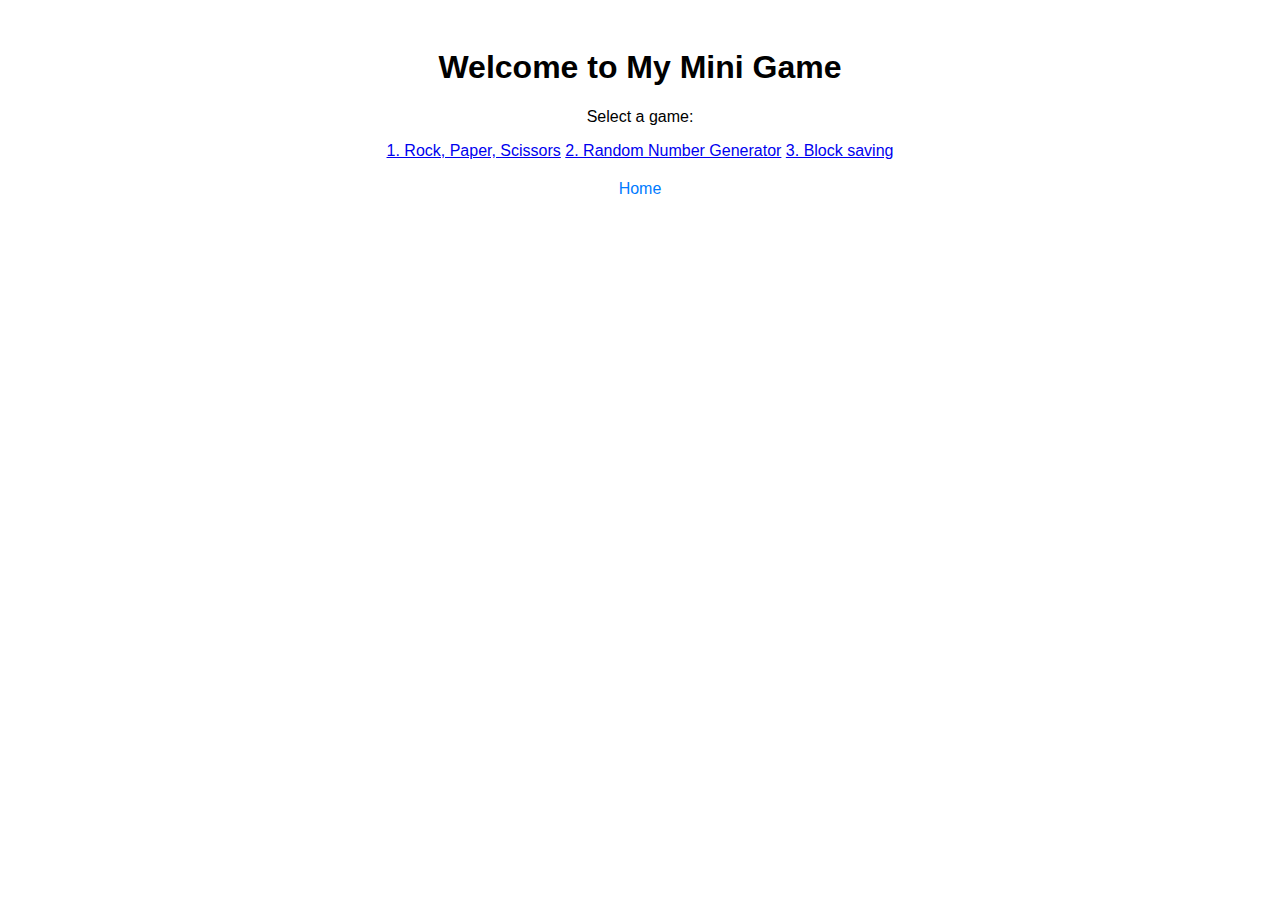
<file: index.html>
<!DOCTYPE html>
<html lang="en">
<head>
  <meta charset="UTF-8">
  <meta name="viewport" content="width=device-width, initial-scale=1.0">
  <title>Welcome to My Mini Game</title>
  <link rel="stylesheet" href="style.css">
</head>
<body>
  <h1>Welcome to My Mini Game</h1>
  <p>Select a game:</p>
  <div class="game-options">
    <a href="rock-paper-scissors.html">1. Rock, Paper, Scissors</a>

    <a href="random-number.html">2. Random Number Generator</a>
<a href="dino-game.html">3. Block saving</a>
  </div>
  <footer>
    <a href="index.html">Home</a>
  </footer>
</body>
</html>
</file>
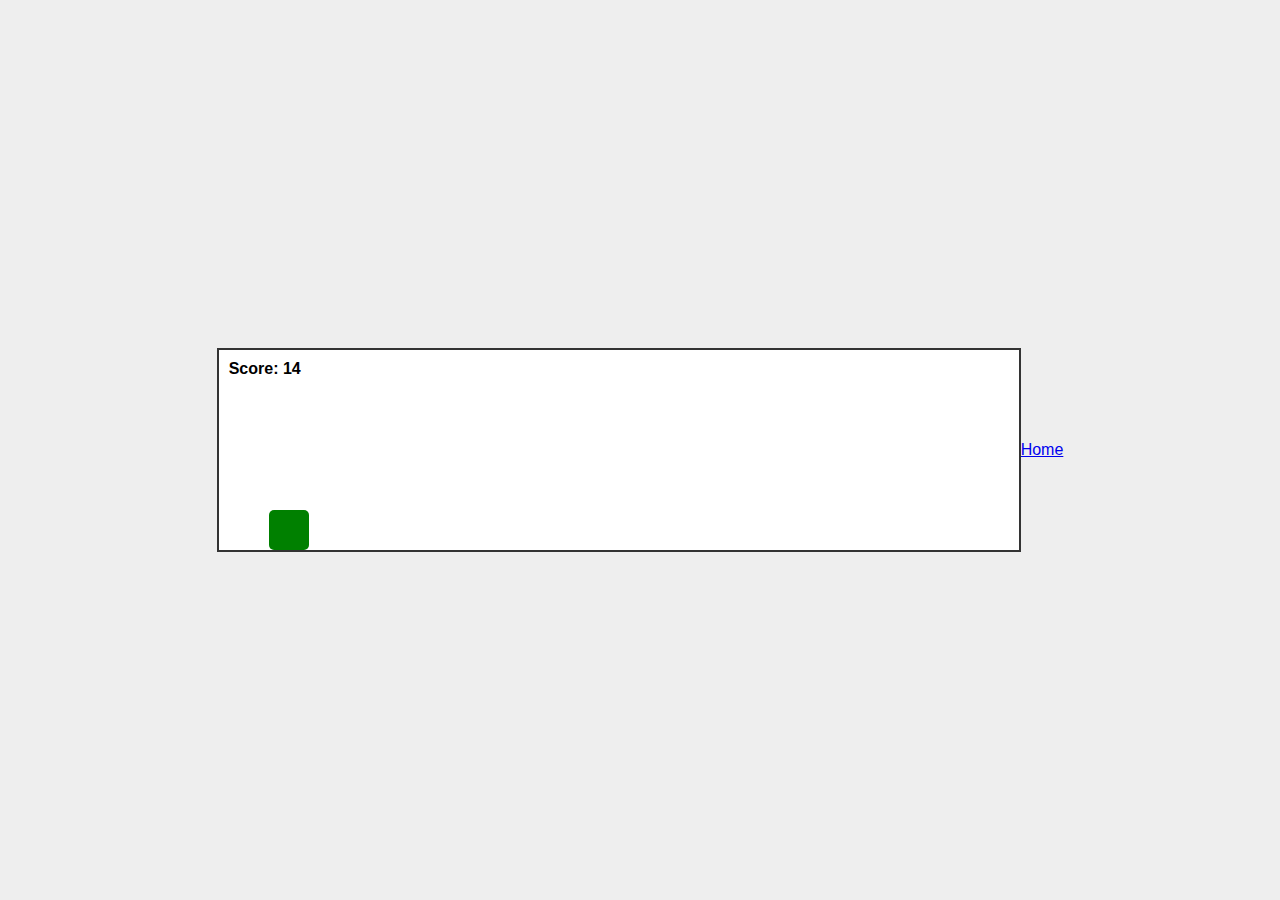
<file: dino-game.html>
<!DOCTYPE html>
<html lang="en">
<head>
  <meta charset="UTF-8">
  <title>Dino Game</title>
  <style>
    body {
      margin: 0;
      font-family: sans-serif;
      background: #eee;
      display: flex;
      justify-content: center;
      align-items: center;
      height: 100vh;
    }

    #game {
      width: 800px;
      height: 200px;
      border: 2px solid #333;
      background: white;
      position: relative;
      overflow: hidden;
    }

    #dino {
      width: 40px;
      height: 40px;
      background: green;
      position: absolute;
      bottom: 0;
      left: 50px;
      border-radius: 5px;
    }

    #obstacle {
      width: 20px;
      height: 40px;
      background: red;
      position: absolute;
      bottom: 0;
      right: -20px;
      animation: moveObstacle 2s linear infinite;
    }

    @keyframes moveObstacle {
      0% { right: -20px; }
      100% { right: 820px; }
    }

    #score {
      position: absolute;
      top: 10px;
      left: 10px;
      font-weight: bold;
    }
  </style>
</head>
<body>
  <div id="game">
    <div id="dino"></div>
    <div id="obstacle"></div>
    <div id="score">Score: 0</div>
  </div>

  <script>
 
// Mobile support: jump on touch
document.addEventListener("touchstart", function(e) {
  if (!isJumping) {
    isJumping = true;
    dino.style.transition = "bottom 0.3s";
    dino.style.bottom = "80px";
    setTimeout(() => {
      dino.style.bottom = "0";
      setTimeout(() => isJumping = false, 300);
    }, 300);
  }
});

   const dino = document.getElementById("dino");
    const obstacle = document.getElementById("obstacle");
    const scoreDisplay = document.getElementById("score");

    let isJumping = false;
    let score = 0;

    // Jump on space key
    document.addEventListener("keydown", function(e) {
      if (e.code === "Space" && !isJumping) {
        isJumping = true;
        dino.style.transition = "bottom 0.3s";
        dino.style.bottom = "80px";
        setTimeout(() => {
          dino.style.bottom = "0";
          setTimeout(() => isJumping = false, 300);
        }, 300);
      }
    });

    // Collision check & score
    const gameLoop = setInterval(() => {
      const dinoBottom = parseInt(getComputedStyle(dino).bottom);
      const obstacleRight = parseInt(getComputedStyle(obstacle).right);

      // Adjust these values depending on speed and size
      if (obstacleRight > 730 && obstacleRight < 770 && dinoBottom < 40) {
        alert("Game Over!\nYour Score: " + score);
        location.reload();
      }

      // Score update
      score++;
      scoreDisplay.innerText = "Score: " + score;
    }, 50);
  </script>

<footer>
    <a href="index.html">Home</a>
  </footer>
</body>
</html>
</file>
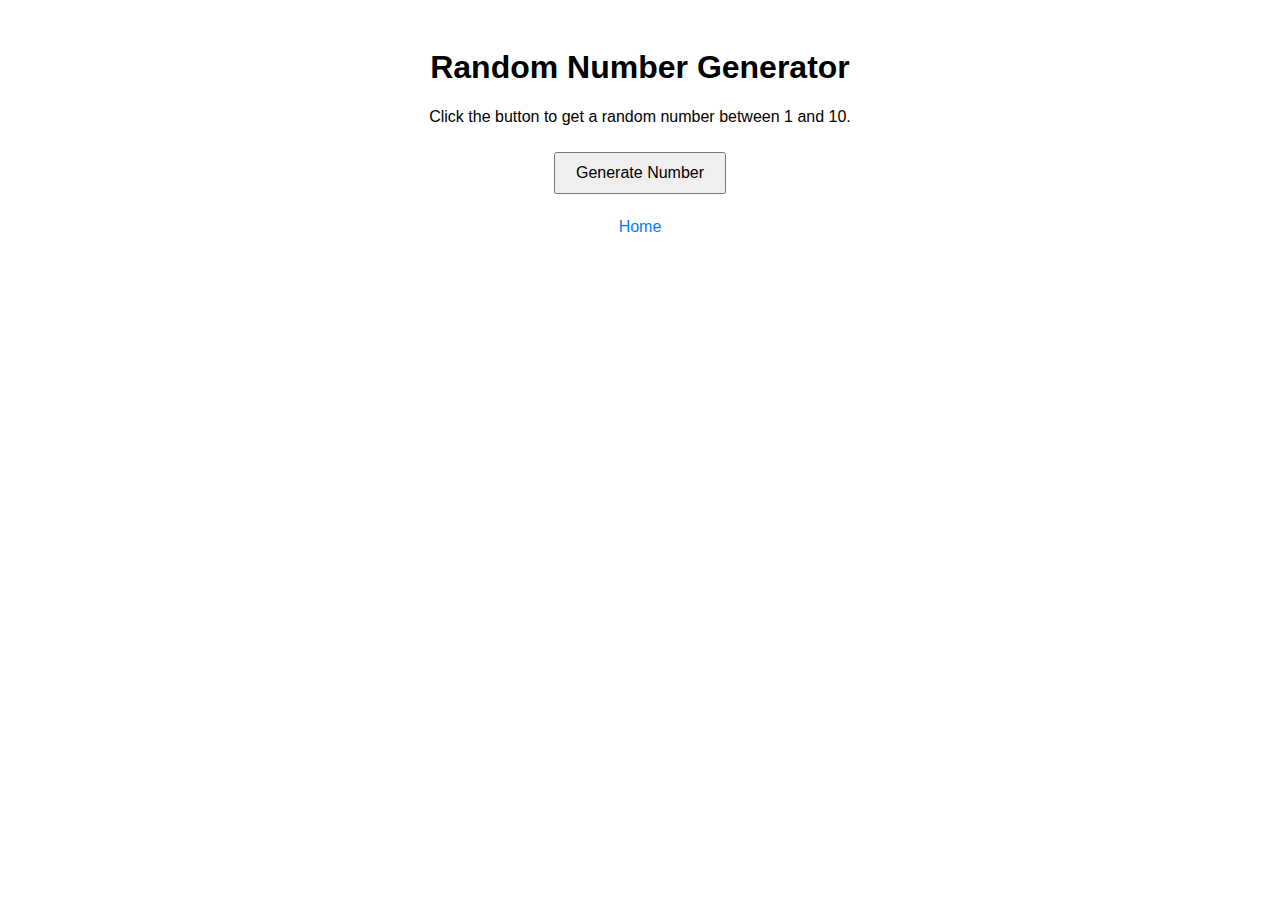
<file: random-number.html>
<!DOCTYPE html>
<html lang="en">
<head>
  <meta charset="UTF-8">
  <meta name="viewport" content="width=device-width, initial-scale=1.0">
  <title>Random Number Generator</title>
  <link rel="stylesheet" href="random.css">
</head>
<body>
  <h1>Random Number Generator</h1>
  <p>Click the button to get a random number between 1 and 10.</p>
  <button id="generate">Generate Number</button>
  <p id="number-display"></p>

  <footer>
    <a href="index.html">Home</a>
  </footer>

  <script src="random.js"></script>
</body>
</html>
</file>
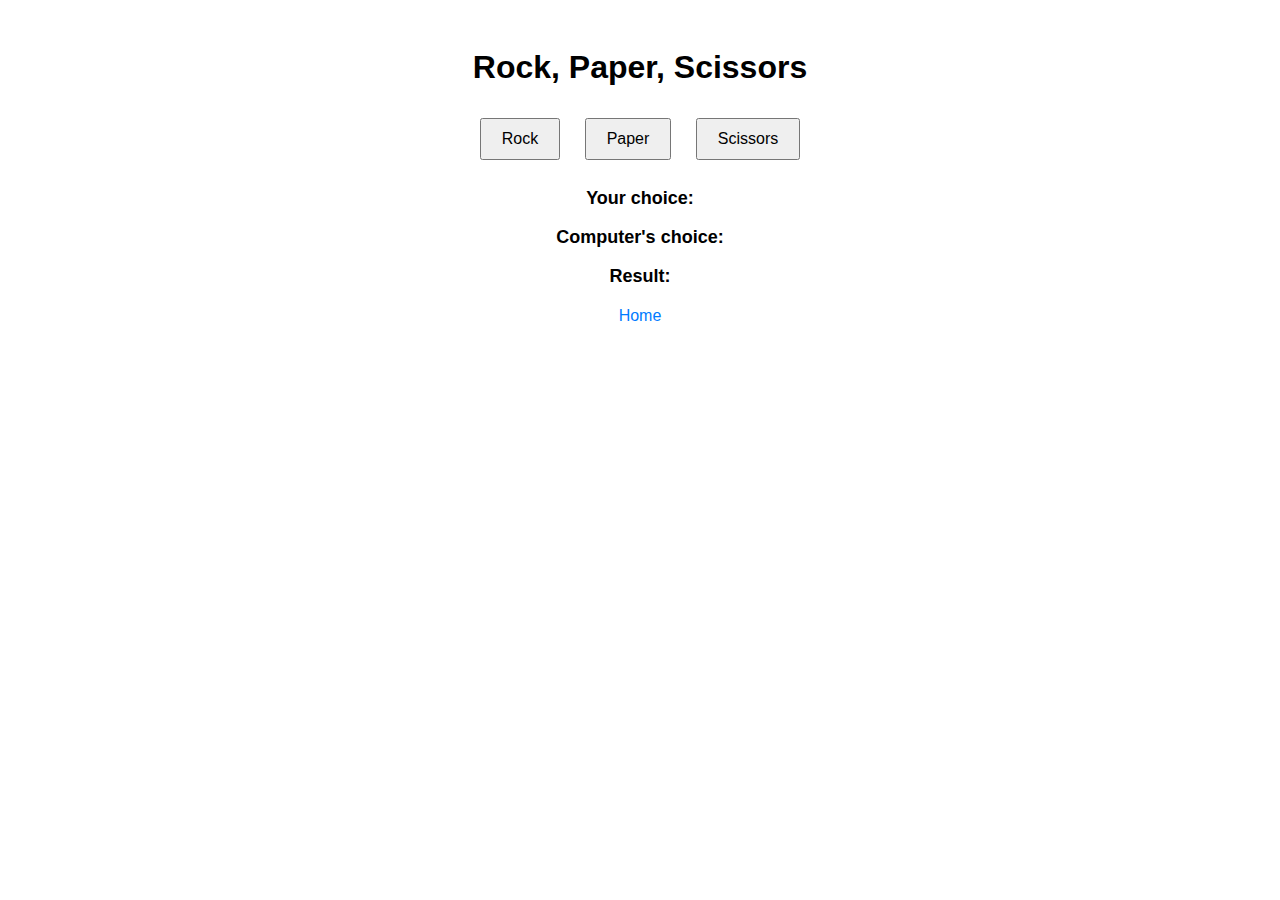
<file: rock-paper-scissors.html>
<!DOCTYPE html>
<html lang="en">
<head>
  <meta charset="UTF-8">
  <meta name="viewport" content="width=device-width, initial-scale=1.0">
  <title>Rock, Paper, Scissors</title>
  <link rel="stylesheet" href="style.css">
</head>
<body>
  <h1>Rock, Paper, Scissors</h1>
  <div class="game">
    <button id="rock">Rock</button>
    <button id="paper">Paper</button>
    <button id="scissors">Scissors</button>
  </div>
  <div class="result">
    <p>Your choice: <span id="user-choice"></span></p>
    <p>Computer's choice: <span id="computer-choice"></span></p>
    <p>Result: <span id="result"></span></p>
  </div>
  <footer>
    <a href="index.html">Home</a>
  </footer>

  <script src="script.js"></script>
</body>
</html>
</file>
<file: style.css>
body {
  font-family: Arial, sans-serif;
  text-align: center;
  padding: 20px;
}

.game button {
  padding: 10px 20px;
  margin: 10px;
  font-size: 16px;
  cursor: pointer;
}

.result p {
  font-size: 18px;
  font-weight: bold;
}

footer {
  margin-top: 20px;
}

footer a {
  text-decoration: none;
  color: #007bff;
  font-size: 16px;
}

footer a:hover {
  text-decoration: underline;
}
</file>
<file: random.css>
body {
  font-family: Arial, sans-serif;
  text-align: center;
  padding: 20px;
}

button {
  padding: 10px 20px;
  font-size: 16px;
  cursor: pointer;
  margin-top: 10px;
}

#number-display {
  font-size: 24px;
  font-weight: bold;
  margin-top: 20px;
}

footer {
  margin-top: 20px;
}

footer a {
  text-decoration: none;
  color: #007bff;
}

footer a:hover {
  text-decoration: underline;
}
</file>
